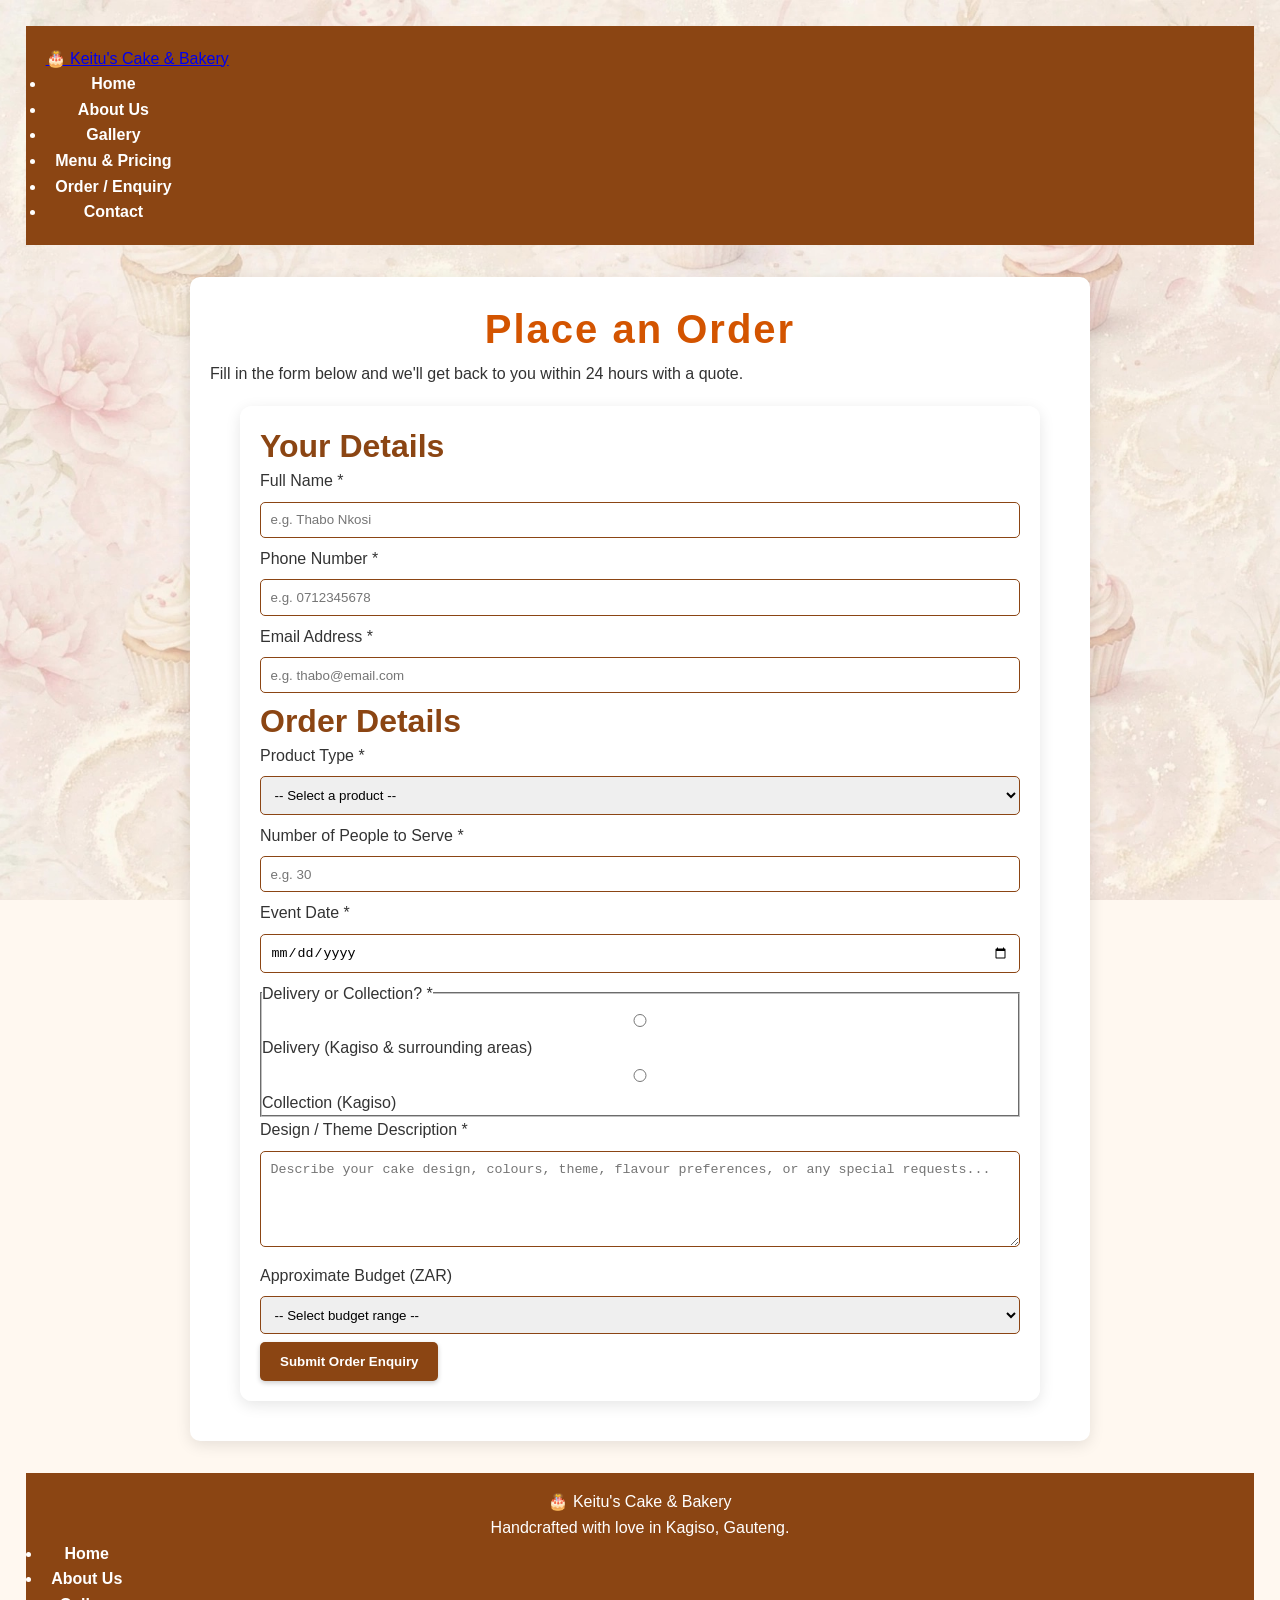
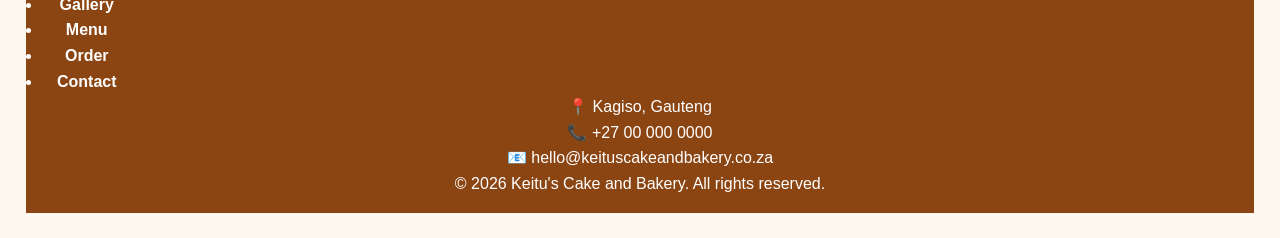
<file: keitu html files (2)/keitu html files/keitu_site/enquiry.html>
<!DOCTYPE html>
<html lang="en">
<head>
  <meta charset="UTF-8" />
  <meta name="viewport" content="width=device-width, initial-scale=1.0" />
  <meta name="description" content="Place a cake or bakery order with Keitu's Cake and Bakery. Fill in your order details and we'll get back to you within 24 hours." />
  <meta name="keywords" content="order cake online, bakery enquiry, custom cake order Kagiso, quote request" />
  <title>Order / Enquiry | Keitu's Cake and Bakery</title>
  <link rel="stylesheet" href="css/style.css" />
<style>
body{
background-image: url('images/bakery-bg.jpg');
background-size: cover;
background-position: center;
background-attachment: fixed;
background-repeat: no-repeat;
}
/* Makes the form white and readable on top of picture */
form, .order-form, .enquiry-form {
background: rgba(255,255,255,0.92);
padding: 20px;
border-radius: 12px;
max-width: 800px;
margin: 20px auto;
box-shadow: 0 4px 15px rgba(0,0,0,0.1);
}
</style>

</head>
<body>

  <!-- HEADER / NAVIGATION -->
  <header class="site-header">
    <div class="container header-inner">
      <a href="index.html" class="logo">🎂 Keitu's Cake &amp; Bakery</a>
      <nav class="main-nav" aria-label="Main navigation">
        <ul class="nav-list">
          <li><a href="index.html" class="nav-link">Home</a></li>
          <li><a href="about.html" class="nav-link">About Us</a></li>
          <li><a href="gallery.html" class="nav-link">Gallery</a></li>
          <li><a href="menu.html" class="nav-link">Menu &amp; Pricing</a></li>
          <li><a href="enquiry.html" class="nav-link active">Order / Enquiry</a></li>
          <li><a href="contact.html" class="nav-link">Contact</a></li>
        </ul>
      </nav>
    </div>
  </header>

  <main>

    <!-- PAGE HERO -->
    <section class="page-hero" aria-label="Page header">
      <div class="container">
        <h1>Place an Order</h1>
        <p>Fill in the form below and we'll get back to you within 24 hours with a quote.</p>
      </div>
    </section>

    <!-- ORDER ENQUIRY FORM -->
    <section class="section" aria-label="Order enquiry form">
      <div class="container form-container">

        <!-- Success / error message area (populated by JavaScript) -->
        <div id="formMessage" class="form-message" role="alert" aria-live="polite"></div>

        <!-- ORDER FORM: action attribute points to a form handler (to be configured on server) -->
        <form id="enquiryForm" action="#" method="POST" novalidate>

          <h2 class="form-section-title">Your Details</h2>

          <!-- Full Name -->
          <div class="form-group">
            <label for="fullName">Full Name <span class="required" aria-hidden="true">*</span></label>
            <input type="text"
                   id="fullName"
                   name="fullName"
                   placeholder="e.g. Thabo Nkosi"
                   required
                   minlength="2"
                   maxlength="100"
                   aria-required="true" />
            <span class="error-msg" id="fullNameError" role="alert"></span>
          </div>

          <!-- Phone Number -->
          <div class="form-group">
            <label for="phone">Phone Number <span class="required" aria-hidden="true">*</span></label>
            <input type="tel"
                   id="phone"
                   name="phone"
                   placeholder="e.g. 0712345678"
                   required
                   pattern="[0-9]{10}"
                   maxlength="10"
                   aria-required="true" />
            <span class="error-msg" id="phoneError" role="alert"></span>
          </div>

          <!-- Email Address -->
          <div class="form-group">
            <label for="email">Email Address <span class="required" aria-hidden="true">*</span></label>
            <input type="email"
                   id="email"
                   name="email"
                   placeholder="e.g. thabo@email.com"
                   required
                   aria-required="true" />
            <span class="error-msg" id="emailError" role="alert"></span>
          </div>

          <h2 class="form-section-title">Order Details</h2>

          <!-- Product Type -->
          <div class="form-group">
            <label for="productType">Product Type <span class="required" aria-hidden="true">*</span></label>
            <select id="productType" name="productType" required aria-required="true">
              <option value="">-- Select a product --</option>
              <option value="birthday-cake">Birthday Cake</option>
              <option value="wedding-cake">Wedding Cake</option>
              <option value="corporate-cake">Corporate Branded Cake</option>
              <option value="kids-cake">Kids' Theme Cake</option>
              <option value="cupcakes">Cupcakes</option>
              <option value="pastries">Pastries / Platter</option>
              <option value="other">Other (describe below)</option>
            </select>
            <span class="error-msg" id="productTypeError" role="alert"></span>
          </div>

          <!-- Number of People / Serves -->
          <div class="form-group">
            <label for="serves">Number of People to Serve <span class="required" aria-hidden="true">*</span></label>
            <input type="number"
                   id="serves"
                   name="serves"
                   placeholder="e.g. 30"
                   min="1"
                   max="500"
                   required
                   aria-required="true" />
            <span class="error-msg" id="servesError" role="alert"></span>
          </div>

          <!-- Event Date -->
          <div class="form-group">
            <label for="eventDate">Event Date <span class="required" aria-hidden="true">*</span></label>
            <input type="date"
                   id="eventDate"
                   name="eventDate"
                   required
                   aria-required="true" />
            <span class="error-msg" id="eventDateError" role="alert"></span>
          </div>

          <!-- Delivery or Collection -->
          <div class="form-group">
            <fieldset>
              <legend>Delivery or Collection? <span class="required" aria-hidden="true">*</span></legend>
              <label class="radio-label">
                <input type="radio" name="deliveryOption" value="delivery" required /> Delivery (Kagiso &amp; surrounding areas)
              </label>
              <label class="radio-label">
                <input type="radio" name="deliveryOption" value="collection" /> Collection (Kagiso)
              </label>
            </fieldset>
            <span class="error-msg" id="deliveryError" role="alert"></span>
          </div>

          <!-- Design Description -->
          <div class="form-group">
            <label for="designDetails">Design / Theme Description <span class="required" aria-hidden="true">*</span></label>
            <textarea id="designDetails"
                      name="designDetails"
                      rows="5"
                      placeholder="Describe your cake design, colours, theme, flavour preferences, or any special requests..."
                      required
                      minlength="20"
                      maxlength="1000"
                      aria-required="true"></textarea>
            <span class="error-msg" id="designDetailsError" role="alert"></span>
          </div>

          <!-- Budget Range -->
          <div class="form-group">
            <label for="budget">Approximate Budget (ZAR)</label>
            <select id="budget" name="budget">
              <option value="">-- Select budget range --</option>
              <option value="under-300">Under R 300</option>
              <option value="300-600">R 300 – R 600</option>
              <option value="600-1000">R 600 – R 1 000</option>
              <option value="1000-2000">R 1 000 – R 2 000</option>
              <option value="over-2000">Over R 2 000</option>
            </select>
          </div>

          <!-- Submit button -->
          <button type="submit" class="btn btn-primary btn-full">Submit Order Enquiry</button>

        </form>

        <!-- Estimated price response area: populated by JavaScript after form submission -->
        <div id="quoteResponse" class="quote-response" aria-live="polite"></div>

      </div>
    </section>

  </main>

  <!-- FOOTER -->
  <footer class="site-footer">
    <div class="container footer-inner">
      <div class="footer-brand">
        <p class="footer-logo">🎂 Keitu's Cake &amp; Bakery</p>
        <p>Handcrafted with love in Kagiso, Gauteng.</p>
      </div>
      <nav class="footer-nav" aria-label="Footer navigation">
        <ul>
          <li><a href="index.html">Home</a></li>
          <li><a href="about.html">About Us</a></li>
          <li><a href="gallery.html">Gallery</a></li>
          <li><a href="menu.html">Menu</a></li>
          <li><a href="enquiry.html">Order</a></li>
          <li><a href="contact.html">Contact</a></li>
        </ul>
      </nav>
      <div class="footer-contact">
        <p>📍 Kagiso, Gauteng</p>
        <p>📞 +27 00 000 0000</p>
        <p>📧 hello@keituscakeandbakery.co.za</p>
      </div>
    </div>
    <div class="footer-bottom">
      <p>&copy; 2026 Keitu's Cake and Bakery. All rights reserved.</p>
    </div>
  </footer>

  <script src="js/main.js"></script>
</body>
</html>
</file>
<file: keitu html files (2)/keitu html files/keitu_site/css/style.css>
/* === KEITU'S CAKE & BAKERY - PART 2 CSS === */
/* 2.2 Base Style + CSS Reset */
* { margin:0; padding:0; box-sizing:border-box; }
body{
background-color:#fff8f0;
background-image: url('../images/bakery-bg.jpeg');
background-size: cover;
background-position: center;
background-attachment: fixed;
font-family: Arial, sans-serif;
font-size: 1rem;
color:#333;
line-height:1.6;
padding:2%;
}

/* 2.3 Typography */
h1{ color:#d35400; text-align:center; font-size:2.5rem; font-weight:700; letter-spacing:0.05em; }
h2{ color:#8b4513; font-size:2rem; font-weight:600; line-height:1.3; }
h3{ font-size:1.5rem; }

/* 2.4 Layout - Flexbox & Grid */
header{ background:#8b4513; color:white; padding:1.25rem; text-align:center; display:flex; justify-content:space-between; align-items:center; flex-wrap:wrap; }
nav{ display:flex; gap:1.5rem; }
nav a{ color:white; margin:0 0.6rem; text-decoration:none; font-weight:bold; }
nav a:hover{ color:#f8b6c8; }
main{ background:white; max-width:900px; width:90%; margin:2rem auto; padding:1.25rem; border-radius:10px; box-shadow:0 4px 15px rgba(0,0,0,0.1); }
.gallery-grid{ display:grid; grid-template-columns: repeat(3, 1fr); gap:2rem; }

/* 2.5 Visual Styles */
footer{ background:#8b4513; color:white; text-align:center; padding:1rem; margin-top:2rem; }
input, textarea, select{ width:100%; padding:0.6rem; margin:0.5rem 0; border:1px solid #8b4514; border-radius:5px; }
input:focus, textarea:focus{ outline:2px solid #f8b6c8; border-color:#f8b6c8; }
button{ background:#8b4513; color:white; padding:0.75rem 1.25rem; border:none; border-radius:5px; font-weight:bold; cursor:pointer; box-shadow:0 2px 5px rgba(0,0,0,0.2); }
button:hover{ background:#a0522d; transform:scale(1.02); }
button:active{ transform:scale(0.98); }

/* 3.1 Breakpoints + 3.2 Relative Units (rem, %, em) */
@media (max-width: 768px){
.gallery-grid{ grid-template-columns: repeat(2, 1fr); }
header{ flex-direction:column; }
nav{ flex-direction:column; align-items:center; }
h1{ font-size:2rem; }
}
@media (max-width: 480px){
.gallery-grid{ grid-template-columns: 1fr; }
body{ font-size:0.9rem; padding:3%; }
main{ width:95%; padding:1em; }
}
/* FAQ Accordion - part 3 */
.accordion{
    background-color: #f9f1f0;
    color:#333;
    cursor: pointer;
    padding: 15px;
    width: 100%;
    border: 1px solid #ddd;
    text-align:left;
    font-size: 16px;
    margin-top: 5px;
}
.accordion.active, .accordion:hover
{
    background-color: #f0c9c0;
}
.panel {
    padding: 0 15px;
    display: none;
    background-color: white;
    overflow: hidden;
    border: 1px solid #ddd;
}
</file>
